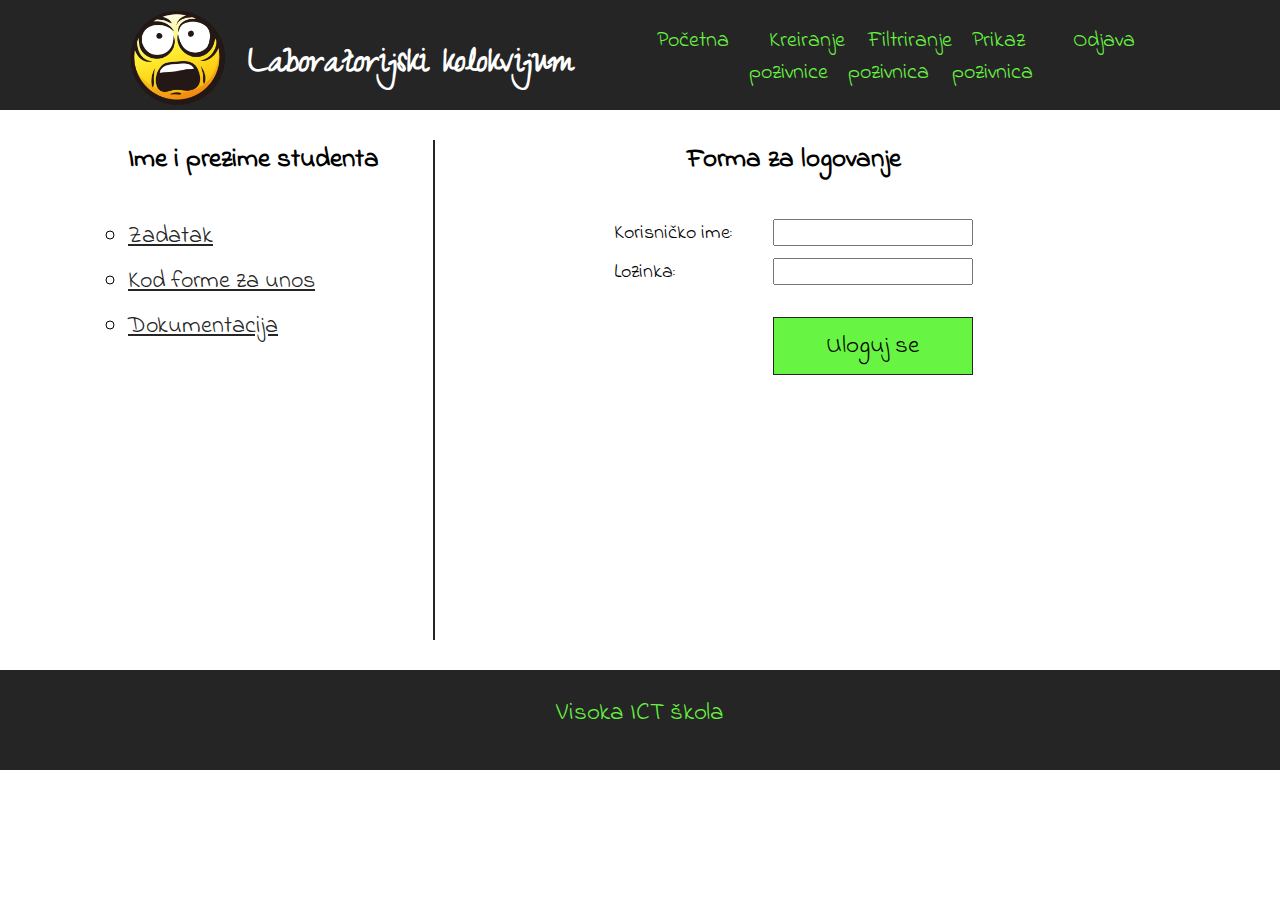
<file: index.html>
<html>
	<head>
		<link rel="stylesheet" type="text/css" href="css/style.css" />
		<meta charset="utf-8"/>
	</head>
	<body>
		<div id="header">
			<div class="omot">
				<div id="logo">
					<a href="#"><img src="images/scared.png" alt="Scared"/></a>
					<h1>Laboratorijski kolokvijum</h1>
					<div class="cistac"></div>
				</div>
				<ul id="nav">
					<li><a href="#">Početna</a></li>
					<li><a href="#">Kreiranje pozivnice</a></li>
					<li><a href="#">Filtriranje pozivnica</a></li>
					<li><a href="#">Prikaz pozivnica</a></li>
					<li><a href="#">Odjava</a></li>
				</ul>
				<div class="cistac"></div>
			</div>
		</div>

		<div class="omot" id="center">
			<div id="sidebar">
				<h2>Ime i prezime studenta</h2>
				<ul>
					<li><a href="lab_kol.pdf" target="_blank">Zadatak</a></li>
					<li><a href="forma_za_unos.html" target="_blank">Kod forme za unos</a></li>
					<li><a href="dokumentacija/index.html" target="_blank">Dokumentacija</a></li>
				</ul>
			</div>
			<div id="content">
				<h2>Forma za logovanje</h2>

				<form>
					
					<div class="form-control">
						<label>Korisničko ime:</label>
						<input type="text"/>
					</div>
					<div class="cistac"></div>

					<div class="form-control">
						<label>Lozinka:</label>
						<input type="password"/>
					</div>
					<div class="cistac"></div>

					<div class="form-control">
						<input type="submit" value="Uloguj se"/>
					</div>
					<div class="cistac"></div>
				</form>

			</div>
			<div class="cistac"></div>
		</div>

		<div id="footer">
			<p><a href="http://www.ict.edu.rs">Visoka ICT škola</a></p>
		</div>
	</body>
</html>
</file>
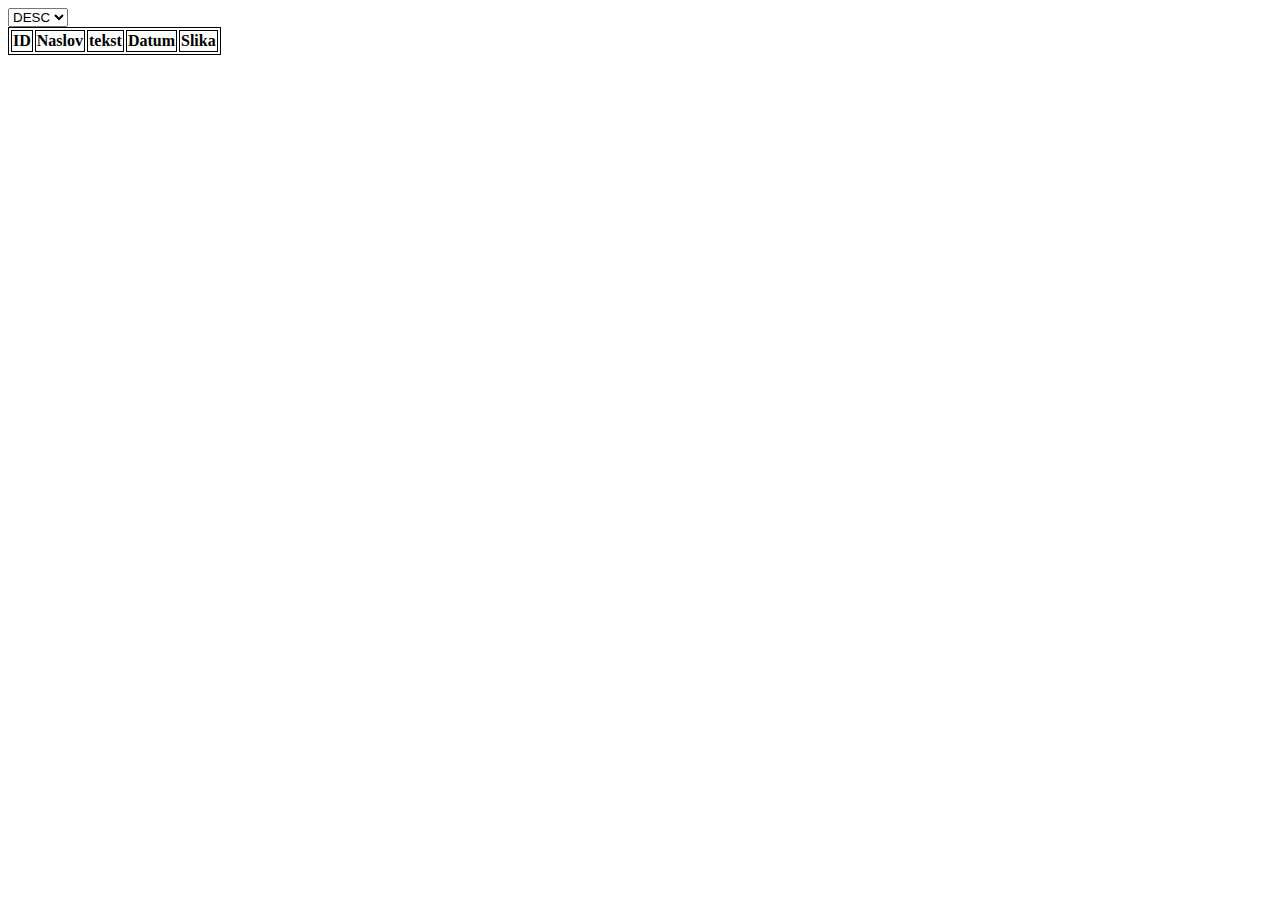
<file: admin_filter.html>
<!DOCTYPE html>
<html lang="en">
<head>
    <meta charset="UTF-8">
    <meta name="viewport" content="width=device-width, initial-scale=1.0">
    <title>Admin Filter</title>
    <style>
        img{
            width:100px;
            
        }
        table, tr, td, th{
            border:1px solid black;
        }
    </style>
</head>
<body>
    <select name="filter" id="filter">
        <option value="1">ASC</option>
        <option value="2" selected>DESC</option>
    </select>
    <table>
        <thead>
            <tr>
                <th>ID</th>
                <th>Naslov</th>
                <th>tekst</th>
                <th>Datum</th>
                <th>Slika</th>
            </tr>
        </thead>
        <tbody>

        </tbody>
    </table>
</body>
<script src="ajax.js"></script>
</html>
</file>
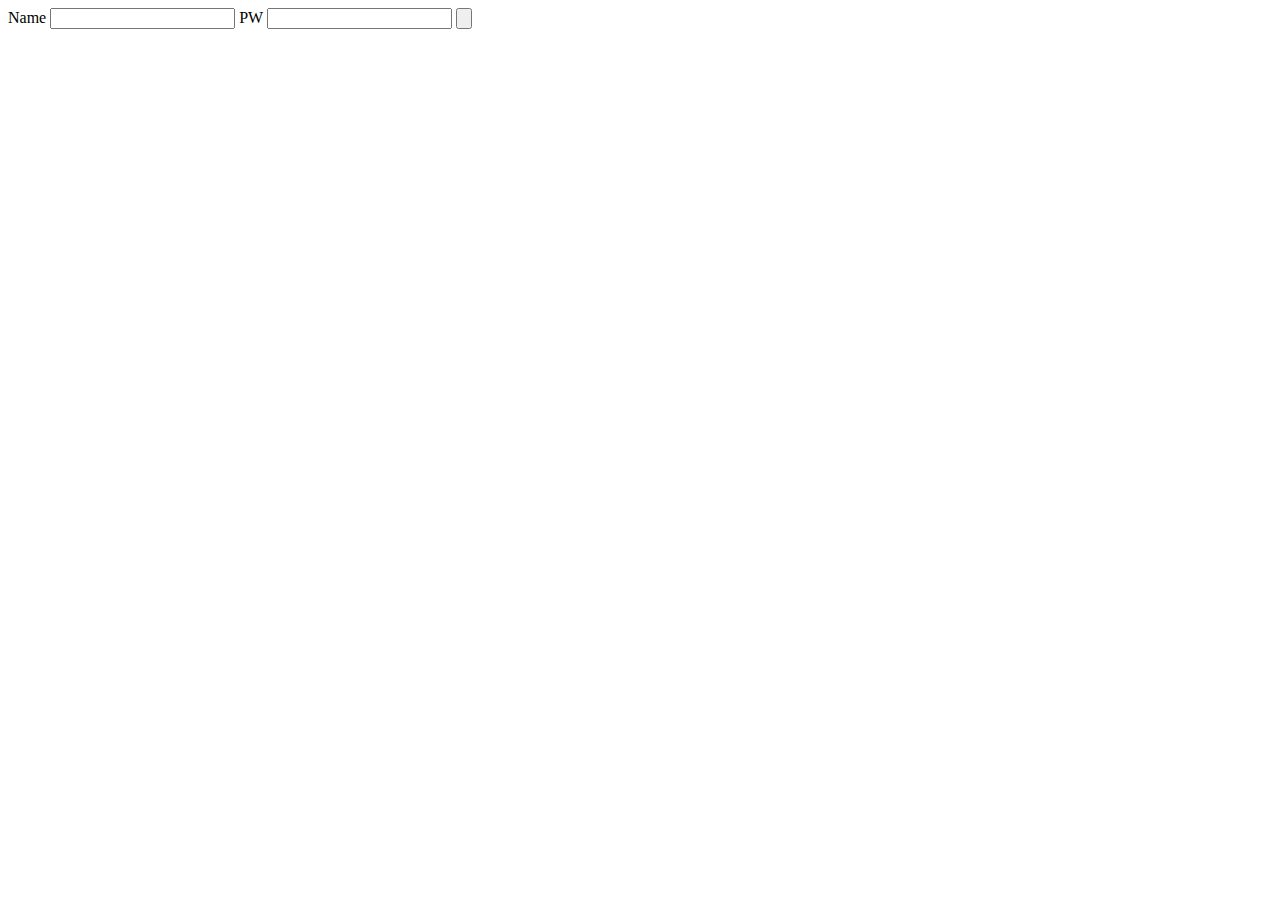
<file: login.html>
<!DOCTYPE html>
<html lang="en">
<head>
    <meta charset="UTF-8">
    <meta name="viewport" content="width=device-width, initial-scale=1.0">
    <title>Login</title>
</head>
<body>
    <form action="login.php" method="POST">
        <label for="name">Name</label>
        <input type="text" name="name" id="name"/>
        <label for="pw">PW</label>
        <input type="text" name="pw" id="pw">
        <input id ="sub" type="submit" value="">
    </form>
</body>
<script>
    let sub = document.querySelector("#sub")
    sub.addEventListener("submit", function(e){
        
    })
    
    
    </script>
</html>
</file>
<file: css/style.css>
@import url('https://fonts.googleapis.com/css?family=Zeyada');
@import url('https://fonts.googleapis.com/css?family=Indie+Flower');

* {
	padding: 0px;
	margin: 0px;
	box-sizing: border-box;
}

body {
	font-family: 'Indie Flower', cursive;
}

.cistac {
	clear: both;
}

#header {
	width: 100%;
	min-height: 110px;
	background-color: #252525;
	color: #fff;
}

.omot {
	width: 1024px;
	margin: 0px auto;
}

#logo {
	width: 50%;
	float: left;
}

#nav {
	width: 50%;
	float: right;
	list-style-type: none;
	display: flex;
	justify-content: center;
	margin-top: 25px;
}

#logo img {
	width: 100px;
	float: left;
}

#logo h1 {
	float: left;
	margin-top: 35px;
	margin-left: 20px;
	font-family: 'Zeyada', cursive;
	font-size: 40px;
}

#nav li a {
	padding: 10px 20px;
	color: #68f442;
	font-size: 22px;
	text-decoration: none;
}

#nav li a:hover {
	color: yellow;
}

#center {
	margin: 30px auto;
	min-height: 500px;
}

#sidebar {
	width: 30%;
	float: left;
	border-right: 2px solid #252525;
	min-height: inherit;
}

h2 {
	margin-bottom: 40px;
	font-size: 27px;
}

#sidebar ul {
	list-style-type: circle;
}

#sidebar ul li {
	margin-bottom: 10px;
	font-size: 24px;
}

#sidebar ul li a {
	color: #252525;
}

#content {
	width: 70%;
	text-align: center;
	float: left;
}

.form-control {
	width: 50%;
	margin: 10px auto;
	font-size: 20px;
}

.form-control label {
	float: left;
}

.form-control input {
	float: right;
	font-size: 20px;
	width: 200px;
}

input[type='submit']{
	margin-top: 20px;
	background-color: #68f442;
	font-size: 25px;
	border: 1px solid #252525;
	padding: 10px 20px;
	font-family: 'Indie Flower', cursive;
}

#content table {
	font-size: 20px;
	margin: 10px auto;
	margin-left: 40px; 
}

#content table td {
	padding: 20px;
}

#content table img {
	width: 150px;
}

#content table th {
	font-size: 30px;
}

#content input[type='checkbox']::after{
	content: "";
}

#footer {
	background-color: #252525;
	text-align: center;
	height: 100px;
	padding-top: 25px;
}

#footer a {
	color: #68f442;
	font-size: 25px;
	text-decoration: none;
}

#footer a:hover {
	color: yellow;
}
</file>
